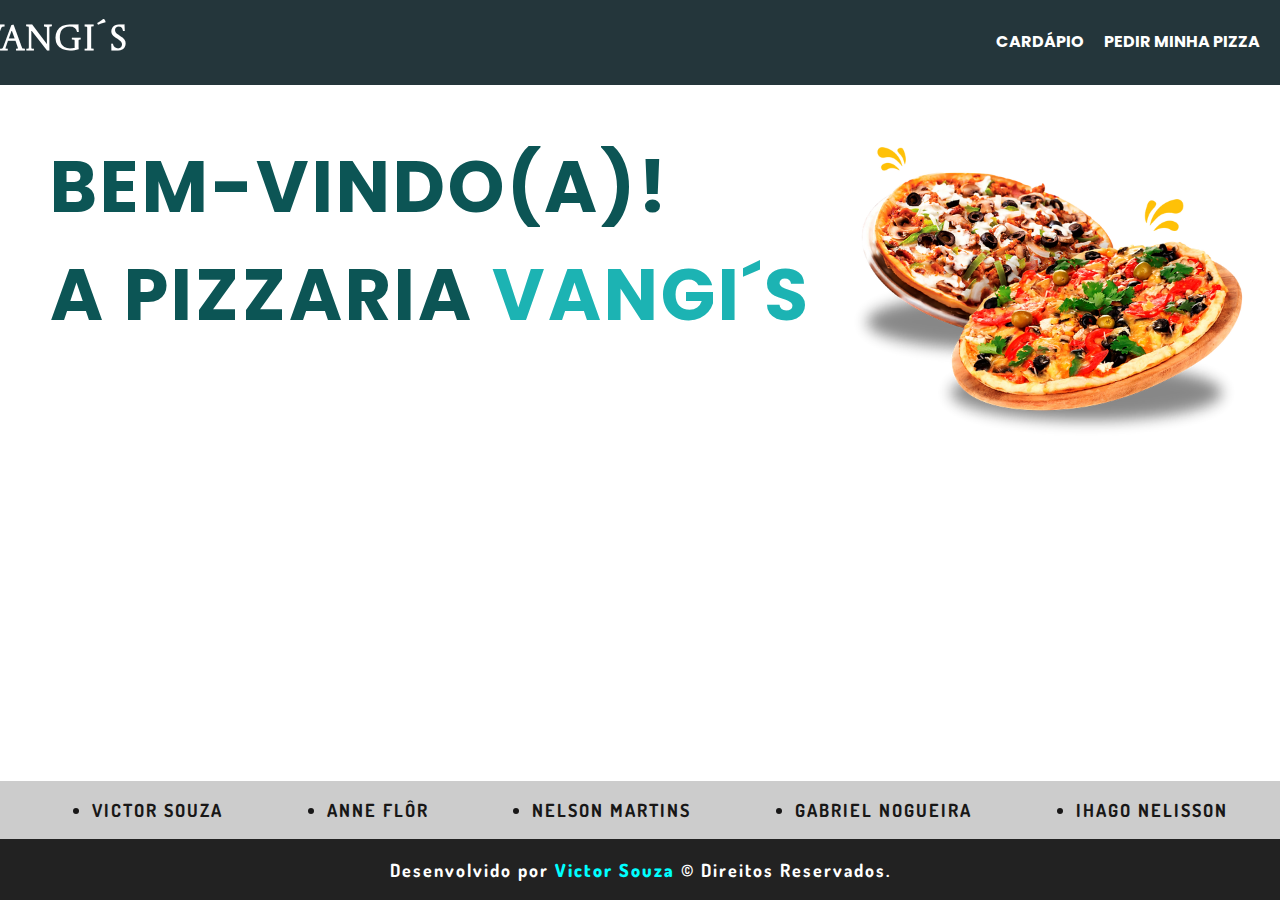
<file: index.html>
<!DOCTYPE html>
<html lang="pt-br">
<head>
    <meta charset="UTF-8">
    <meta http-equiv="X-UA-Compatible" content="IE=edge">
    <meta name="viewport" content="width=device-width, initial-scale=1.0">
    <title>VANGI´S</title>
    <link rel="stylesheet" href="style.css">
    <link rel="shortcut icon" href="img/favicon.ico" type="image/x-icon">
</head>
<body>
    <header class="box_navegacao">
        <h1>VANGI´S</h1>
        <nav>
            <ul>
                <a href="cardapio.html"><li>CARDÁPIO</li></a>
                <a href="cardapio.html"><li>PEDIR MINHA PIZZA</li></a>
            </ul>
        </nav>
    </header>
    <section class="main">
        <h1>BEM-VINDO(A)! <br> A PIZZARIA <span>VANGI´S</span> </h1> <img src="img/pizzaola.webp" alt="" align="right">
    </section>
    <footer>
        <section class="box_footer_um">
            <ul>
                <a href="https://www.linkedin.com/in/donckz" target="_blank"><li>VICTOR SOUZA</li></a>
                <a href="https://www.linkedin.com/in/anne-gabriele-521898202/" target="_blank"><li>ANNE FLÔR</li></a>
                <a href="https://www.linkedin.com/in/nelsonmartins2001" target="_blank"><li>NELSON MARTINS</li></a>
                <a href="https://www.linkedin.com/in/gabriel-nogueira-49aa17266" target="_blank"><li>GABRIEL NOGUEIRA</li></a>
                <a href="https://instagram.com/ihagonelisson?igshid=ZDdkNTZiNTM=" target="_blank"><li>IHAGO NELISSON</li></a>
            </ul>
        </section>
        <section class="victor">
            <p>Desenvolvido por <a href="https://github.com/Donckz" style="text-decoration: none; font-weight: bolder; color: aqua;" target="_blank">Victor Souza</a> &copy; Direitos Reservados.</p>
        </section>
    </footer>
</body>
</html>
</file>
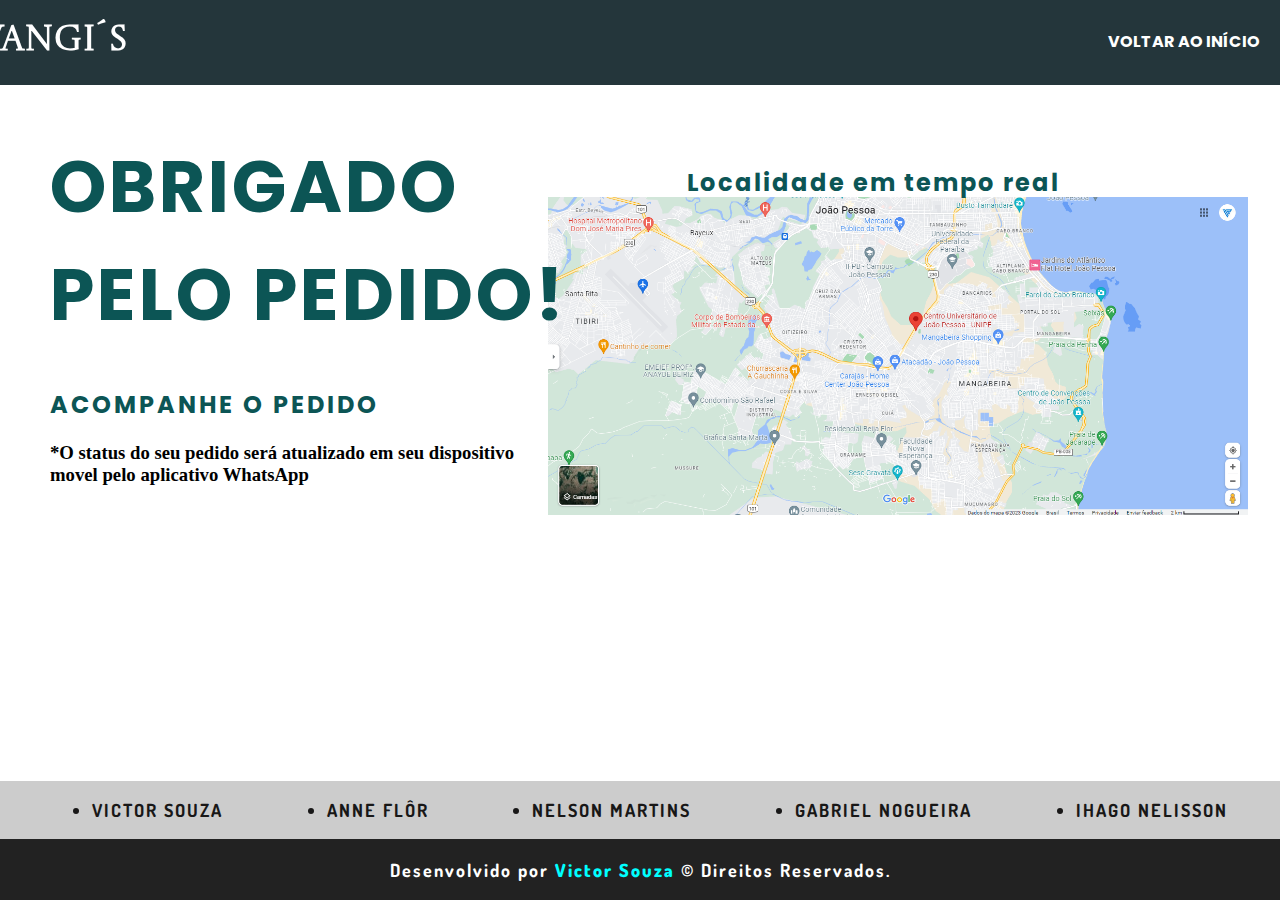
<file: acompedido.html>
<!DOCTYPE html>
<html lang="pt-br">
<head>
    <meta charset="UTF-8">
    <meta http-equiv="X-UA-Compatible" content="IE=edge">
    <meta name="viewport" content="width=device-width, initial-scale=1.0">
    <title>VANGI´S</title>
    <link rel="stylesheet" href="style.css">
    <link rel="shortcut icon" href="img/favicon.ico" type="image/x-icon">
</head>
<body>
    <header class="box_navegacao">
        <h1>VANGI´S</h1>
        <nav>
            <ul>
                <a href="index.html"><li>VOLTAR AO INÍCIO</li></a>
            </ul>
        </nav>
    </header>
    <section class="main">
        <h1>OBRIGADO <br> PELO PEDIDO!</h1>
        <img src="img/map.png" alt="" align="right" style="width: 700px; margin-top: -200px;">
        <h2 class="pedidola">ACOMPANHE O PEDIDO</h2>
        <h3 style="margin-left: 50px; ">*O status do seu pedido será atualizado em seu dispositivo movel pelo aplicativo WhatsApp</h3>
    </section>
    <h2 class="h2zao">Localidade em tempo real</h2>
    <footer>
        <section class="box_footer_um">
            <ul>
                <a href="https://www.linkedin.com/in/donckz" target="_blank"><li>VICTOR SOUZA</li></a>
                <a href="https://www.linkedin.com/in/anne-gabriele-521898202/" target="_blank"><li>ANNE FLÔR</li></a>
                <a href="https://www.linkedin.com/in/nelsonmartins2001" target="_blank"><li>NELSON MARTINS</li></a>
                <a href="https://www.linkedin.com/in/gabriel-nogueira-49aa17266" target="_blank"><li>GABRIEL NOGUEIRA</li></a>
                <a href="https://instagram.com/ihagonelisson?igshid=ZDdkNTZiNTM=" target="_blank"><li>IHAGO NELISSON</li></a>
            </ul>
            <section class="victor">
                <p>Desenvolvido por <a href="https://github.com/Donckz" style="text-decoration: none; font-weight: bolder; color: aqua;" target="_blank">Victor Souza</a> &copy; Direitos Reservados.</p>
            </section>
        </section>
    </footer>
</body>
</html>
</file>
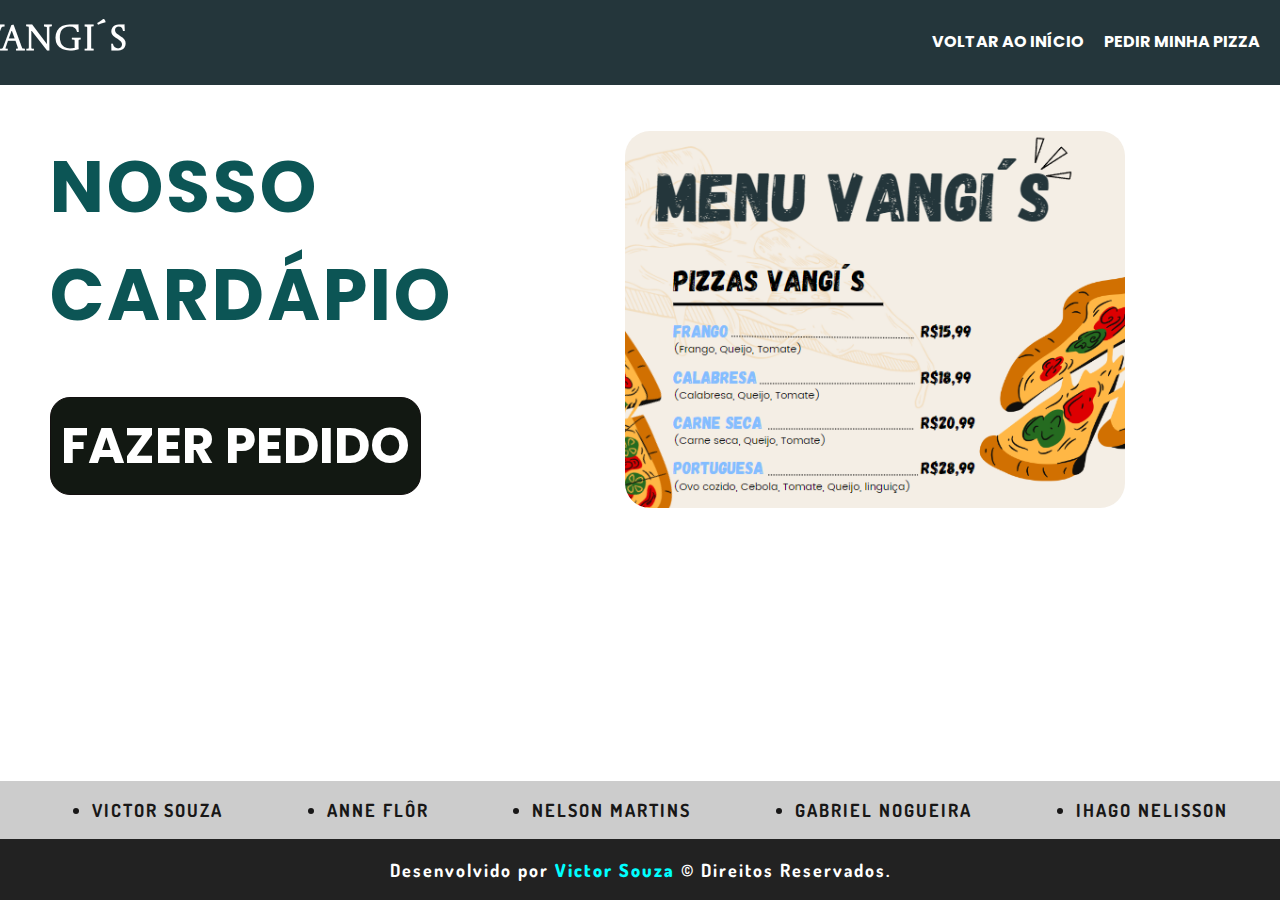
<file: cardapio.html>
<!DOCTYPE html>
<html lang="pt-br">
<head>
    <meta charset="UTF-8">
    <meta http-equiv="X-UA-Compatible" content="IE=edge">
    <meta name="viewport" content="width=device-width, initial-scale=1.0">
    <title>VANGI´S</title>
    <link rel="stylesheet" href="style.css">
    <link rel="shortcut icon" href="img/favicon.ico" type="image/x-icon">
</head>
<body>
    <header class="box_navegacao">
        <h1>VANGI´S</h1>
        <nav>
            <ul>
                <a href="index.html"><li>VOLTAR AO INÍCIO</li></a>
                <a href="pedido.html"><li>PEDIR MINHA PIZZA</li></a>
            </ul>
        </nav>
    </header>
    <section class="main">
        <h1>NOSSO <br> CARDÁPIO</h1>
    </section>
    <section class="pedido">
        <a href="pedido.html">FAZER PEDIDO</a>
    </section>
    <img src="img/menu.png" alt="" align="right" style="margin-top: -266px; margin-right: 155px; border-radius: 25px;" width="500px">
    <footer>
        <section class="box_footer_um">
            <ul>
                <a href="https://www.linkedin.com/in/donckz" target="_blank"><li>VICTOR SOUZA</li></a>
                <a href="https://www.linkedin.com/in/anne-gabriele-521898202/" target="_blank"><li>ANNE FLÔR</li></a>
                <a href="https://www.linkedin.com/in/nelsonmartins2001" target="_blank"><li>NELSON MARTINS</li></a>
                <a href="https://www.linkedin.com/in/gabriel-nogueira-49aa17266" target="_blank"><li>GABRIEL NOGUEIRA</li></a>
                <a href="https://instagram.com/ihagonelisson?igshid=ZDdkNTZiNTM=" target="_blank"><li>IHAGO NELISSON</li></a>
            </ul>
        </section>
        <section class="victor">
            <p>Desenvolvido por <a href="https://github.com/Donckz" style="text-decoration: none; font-weight: bolder; color: aqua;" target="_blank">Victor Souza</a> &copy; Direitos Reservados.</p>
        </section>
    </footer>
</body>
</html>
</file>
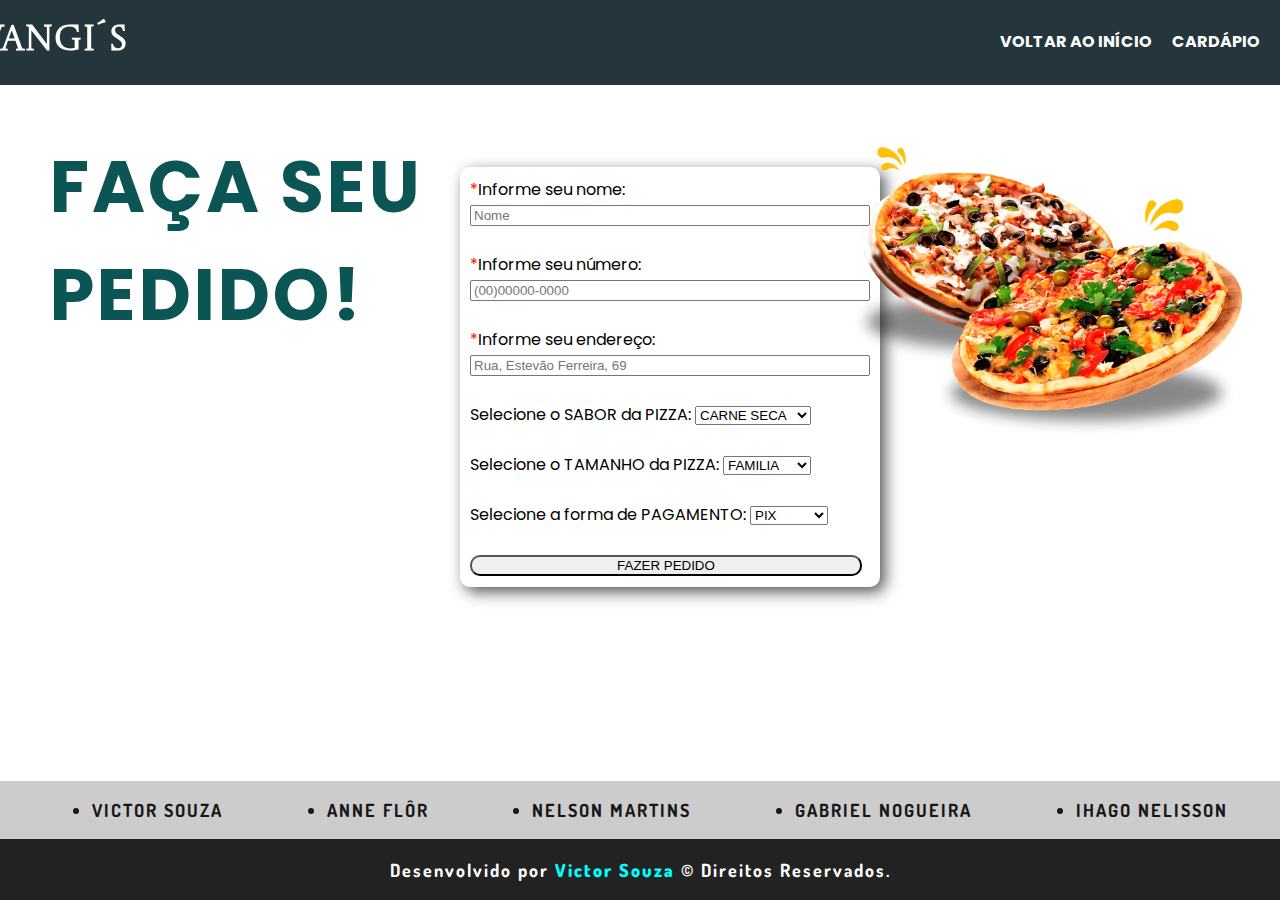
<file: pedido.html>
<!DOCTYPE html>
<html lang="pt-br">
<head>
    <meta charset="UTF-8">
    <meta http-equiv="X-UA-Compatible" content="IE=edge">
    <meta name="viewport" content="width=device-width, initial-scale=1.0">
    <title>VANGI´S</title>
    <link rel="stylesheet" href="style.css">
    <link rel="shortcut icon" href="img/favicon.ico" type="image/x-icon">
</head>
<body>
    <header class="box_navegacao">
        <h1>VANGI´S</h1>
        <nav>
            <ul>
                <a href="index.html"><li>VOLTAR AO INÍCIO</li></a>
                <a href="cardapio.html"><li>CARDÁPIO</li></a>
            </ul>
        </nav>
    </header>
    <section class="main">
        <h1>FAÇA SEU <br> PEDIDO!</h1> <img src="img/pizzaola.webp" alt="" align="right">
    </section>
    <section class="formulario">
        <form method="get" action="acompedido.html" target="_self">
            <label><span style="color: red;">*</span>Informe seu nome: </label>
            <input type="text" nome="nome" placeholder="Nome"><br><br>
            <label><span style="color: red
                ;">*</span>Informe seu número: </label>
            <input type="number" nome="email" placeholder="(00)00000-0000" maxlength="10"><br><br>
            <label><span style="color: red
                ;">*</span>Informe seu endereço: </label>
            <input type="text" nome="endereço" placeholder="Rua, Estevão Ferreira, 69"><br><br>
            <label>Selecione o SABOR da PIZZA: </label>
            <select name="select">
                <option value="Calabresa">CALABRESA</option>
                <option value="Frango">FRANGO</option>
                <option value="Carneseca" selected="CARNE SECA">CARNE SECA</option>
                <option value="Portuguesa">PORTUGUESA</option>
            </select><br><br>
            <label>Selecione o TAMANHO da PIZZA: </label>
            <select name="select">
                <option value="familia" selected="FAMILIA">FAMILIA</option>
                <option value="grande">GRANDE</option>
                <option value="media">MÉDIA</option>
                <option value="pequena">PEQUENA</option>
            </select><br><br>
            <label>Selecione a forma de PAGAMENTO: </label>
            <select name="select">
                <option value="Pix" selected="PIX">PIX</option>
                <option value="CARTÃO">CARTÃO</option>
                <option value="avista">A VISTA</option>
            </select><br><br>
            <input value="FAZER PEDIDO" type="submit" nome="botao" class="botao">
        </form>
    </section>
    <footer>
        <section class="box_footer_um">
            <ul>
                <a href="https://www.linkedin.com/in/donckz" target="_blank"><li>VICTOR SOUZA</li></a>
                <a href="https://www.linkedin.com/in/anne-gabriele-521898202/" target="_blank"><li>ANNE FLÔR</li></a>
                <a href="https://www.linkedin.com/in/nelsonmartins2001" target="_blank"><li>NELSON MARTINS</li></a>
                <a href="https://www.linkedin.com/in/gabriel-nogueira-49aa17266" target="_blank"><li>GABRIEL NOGUEIRA</li></a>
                <a href="https://instagram.com/ihagonelisson?igshid=ZDdkNTZiNTM=" target="_blank"><li>IHAGO NELISSON</li></a>
            </ul>
            <section class="victor">
                <p>Desenvolvido por <a href="https://github.com/Donckz" style="text-decoration: none; font-weight: bolder; color: aqua;" target="_blank">Victor Souza</a> &copy; Direitos Reservados.</p>
            </section>
        </section>
    </footer>
</body>
</html>
</file>
<file: style.css>
@import url('https://fonts.googleapis.com/css2?family= Poppins & display=swap');

@import url('https://fonts.googleapis.com/css2?family=Noto+Sans+JP:wght@300&display=swap');

@import url('https://fonts.googleapis.com/css2?family=Dosis&display=swap');

@import url('https://fonts.googleapis.com/css2?family=Castoro+Titling&display=swap');

body {
    margin: 0;
}

.box_navegacao {
    font-family: 'Poppins', sans-serif;
    background-color: #24363b;
    display: flex;
    justify-content: right;
    padding-top: 8px;
    padding-bottom: 15px;
}

.box_navegacao h1 {
    font-family: 'Castoro Titling', cursive;
    color: white;
    position: fixed;
    width: 150px;
    margin-left: -350px;
    margin-right: 1150px;
    margin-top: 10px;
    font-size: 35px;
}
.box_navegacao nav ul {
    padding-top: 5px;
    list-style: none;
    display: flex;
}

.box_navegacao nav ul a li {
    padding-right: 20px;
    top: 0;
}

.box_navegacao nav ul a{
    font-weight: bolder;
    text-decoration: none;
    color: rgb(255, 255, 255);
    transition: 0.3s;
}

.box_navegacao nav ul a:hover{
    color: #83bdff;
}

.main h1{
    font-weight: bolder;
    letter-spacing: 3px;
    font-family: 'Poppins', sans-serif;
    font-size: 4.5rem;
    margin-left: 50px;
    color: rgb(12, 85, 85);
}

.main .pedidola{
    font-weight: bolder;
    letter-spacing: 3px;
    margin-top: -10px;
    font-family: 'Poppins', sans-serif;
    font-size: 1.5rem;
    margin-left: 50px;
    color: rgb(12, 85, 85);
}

.h2zao {
    font-family: 'Poppins', sans-serif;
    color: rgb(12, 85, 85);
    font-weight: bold;
    position: relative;
    margin-top: -340px;
    text-align: right;
    margin-right: 220px;
    letter-spacing: 2px;
}

.formulario {
    font-family: 'Poppins', sans-serif;
    margin-top: -230px;
    margin-left: 460px;
    background-color: rgb(255, 255, 255);
    border-radius: 10px;
    box-shadow: 5px 5px 15px #545555;
    width: 400px;
    padding: 10px;

}

.formulario input {
    width: 98%;
    outline: none;
    cursor: pointer;
    
}

.botao {
    border-radius: 10px;
}

.botao:hover {
    color: #fff;
    background-color: red;
}

span {
    color: rgb(28, 179, 179);
}

span:hover {
    color: rgb(77, 95, 95);
    text-decoration: underline;
}

.main img {
    margin-top: -250px;
    margin-right: 2rem;
    width: 400px;
}

.pedido {
    position: absolute;
    margin-left: 50px;
    font-family: 'Poppins', sans-serif;
    font-weight: bolder;
    font-size: 50px;
    padding: 10px;
    border: 1px solid rgb(19, 15, 15);
    border-radius: 20px;
    background-color: rgb(18, 24, 18);
    color: #fff;
}

.pedido a {
    text-decoration: none;
    color: #fff;
}

.pedido:hover {
    background-color: #264b3b;
    cursor: pointer;
}

footer {
    position: fixed;
    justify-content: center;
    bottom: 0;
    width: 100%;
    background-color: #ccc;
    font-size: 18px;
}


.box_footer_um h1{
    text-align: center;
    font-family: 'Noto Sans JP', sans-serif;
    font-size: 18px;
    color: rgb(58, 57, 57);
    letter-spacing: 2px;

}

.box_footer_um ul a{
    font-weight: bold;
    color: rgb(24, 23, 23);
    text-decoration: none;
    font-family: 'Dosis', sans-serif;
    letter-spacing: 2px;
}
.box_footer_um ul a:hover{
    color: rgb(19, 87, 66);
}

.box_footer_um ul{
    display: flex;
    justify-content: space-around;
}

.victor {
    font-family: 'Dosis', sans-serif;
    font-weight: bold;
    background-color: #222222;
    color: #fff;
    padding-bottom: 1px;
    padding-top: 2px;
    text-align: center;
    letter-spacing: 2px;
}
</file>
